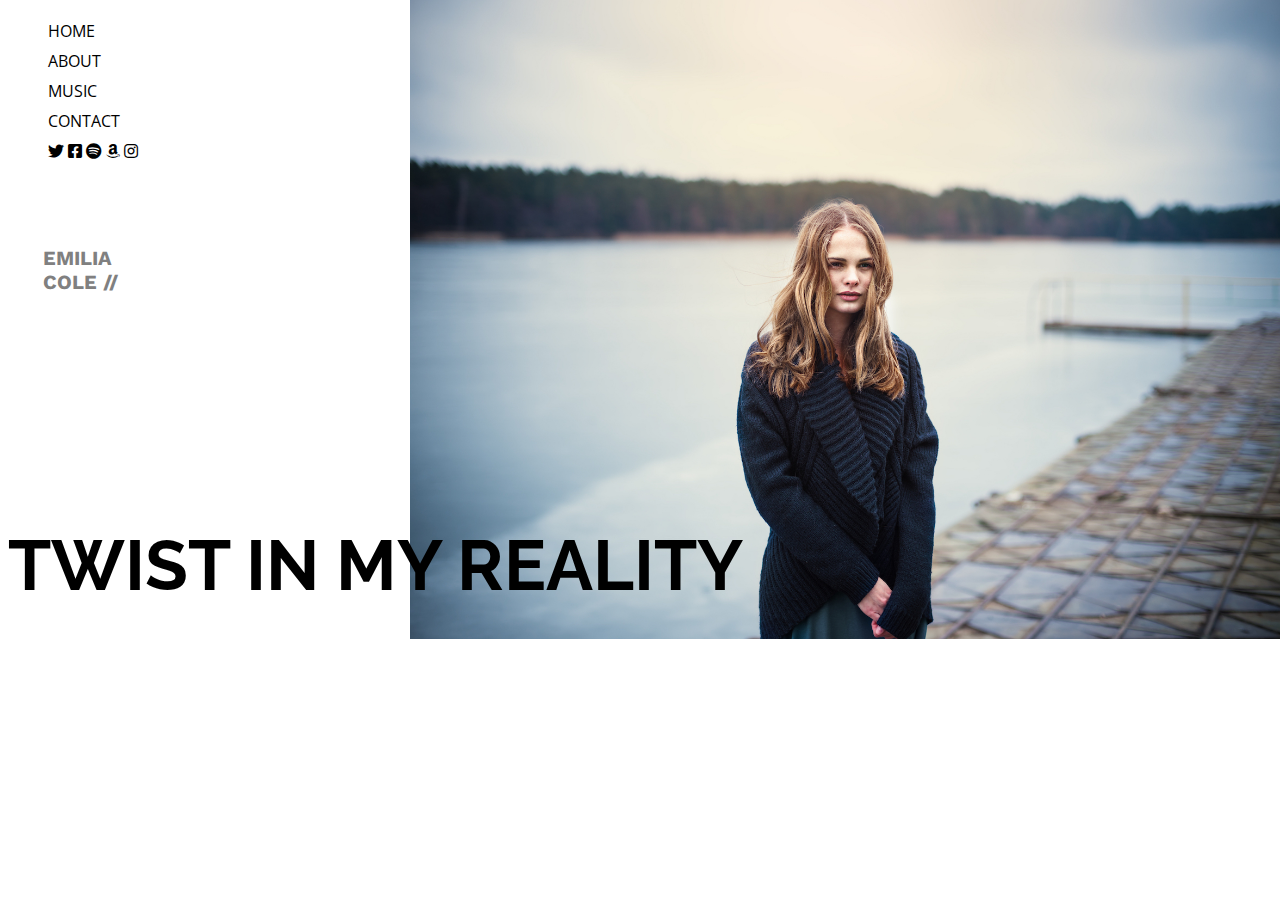
<file: index.html>
<!DOCTYPE html>
<html lang="en">

<head>
    <meta charset="UTF-8">
    <meta name="viewport" content="width=device-width, initial-scale=1.0">
   <!--  CSS -->
    <link rel="stylesheet" href="css/index.css">
    <!-- GOOGLE FONTS -->
    <link rel="stylesheet"
        href="https://fonts.googleapis.com/css2?family=Open+Sans&family=Raleway:wght@400;700&family=Work+Sans&300&display=swap">
    <!-- FONT ANSWER -->
    <link rel="stylesheet" href="https://cdnjs.cloudflare.com/ajax/libs/font-awesome/5.13.1/css/all.min.css">
    <title>Emilia Cole</title>
</head>

<body>
    <ul>
        <li>
            <a href="index.html">HOME</a>
        </li>
        <li>
            <a href="about.html">ABOUT</a>
        </li>
        <li>
            <a href="music.html">MUSIC</a>
        </li>
        <li>
            <a href="contact.html">CONTACT</a>
        </li>      
        <li>
            <a href="#">
                <i class="fab fa-twitter"></i>
            </a>
            <a href="#">
                <i class="fab fa-facebook-square"></i>
            </a>
            <a href="#">
                <i class="fab fa-spotify"></i>
            </a>
            <a href="#">
                <i class="fab fa-amazon"></i>
            </a>
            <a href="#">
                <i class="fab fa-instagram"></i>
            </a>
        </li>
        
    </ul>

    <h1>
        EMILIA<br> COLE //
    </h1>

    <h2>
        TWIST IN MY REALITY
    </h2>

</body>

</html>
</file>
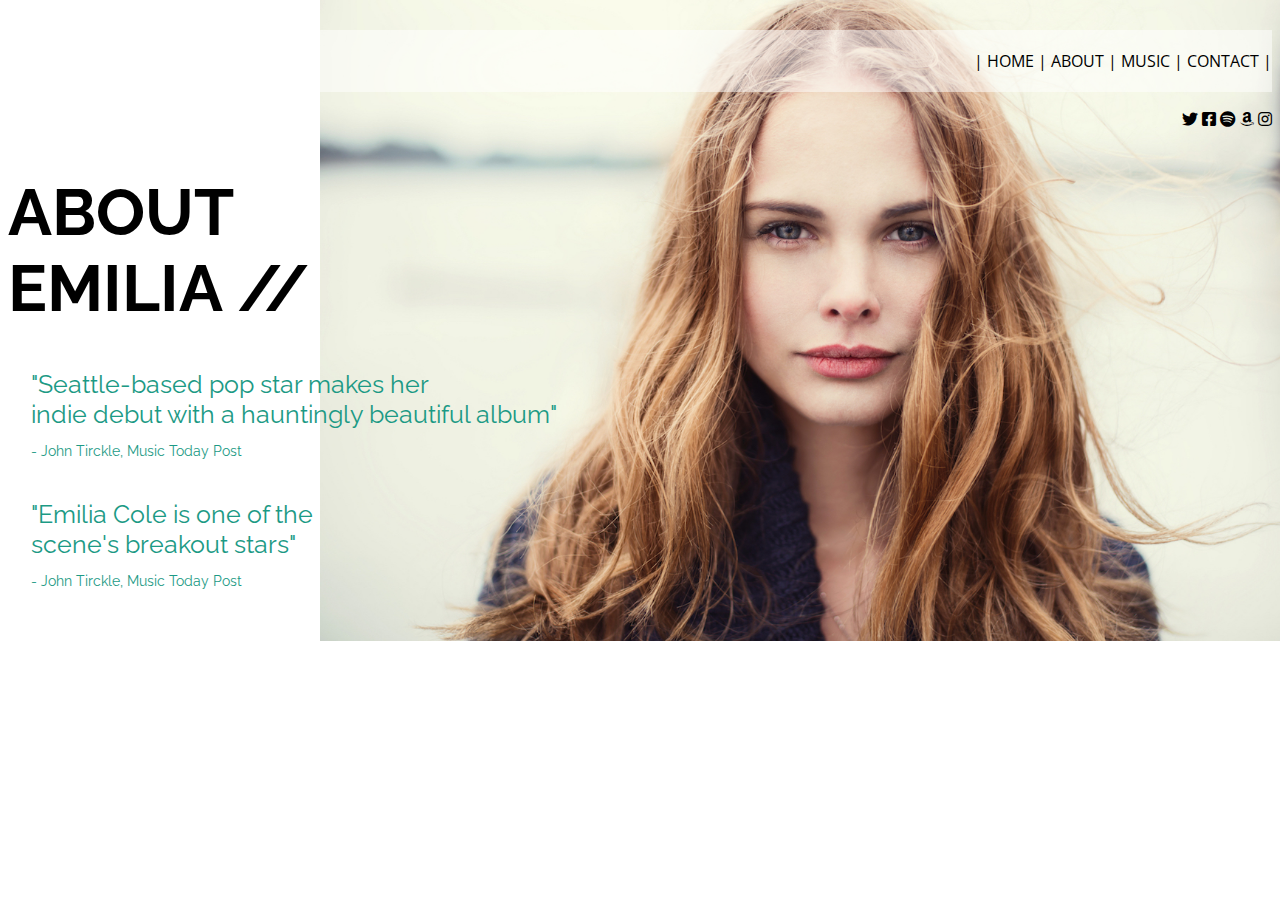
<file: about.html>
<!DOCTYPE html>
<html lang="en">

<head>
    <meta charset="UTF-8">
    <meta name="viewport" content="width=device-width, initial-scale=1.0">
    <link rel="stylesheet" href="css/about.css">
    <!-- GOOGLE FONTS -->
    <link rel="stylesheet"
        href="https://fonts.googleapis.com/css2?family=Open+Sans&family=Raleway:wght@400;700&family=Work+Sans&300&display=swap">

    <link rel="stylesheet" href="https://cdnjs.cloudflare.com/ajax/libs/font-awesome/5.13.1/css/all.min.css">
    <title>Emilia Cole</title>
</head>

<body>

    <p class="header">
        | <a href="index.html">HOME</a> 
        | <a href="about.html">ABOUT</a> 
        | <a href="music.html">MUSIC</a> 
        | <a href="contact.html">CONTACT</a> |
    </p>

    <p class="redes">
        <a href="#">
            <i class="fab fa-twitter"></i>
        </a>
        <a href="#">
            <i class="fab fa-facebook-square"></i>
        </a>
        <a href="#">
            <i class="fab fa-spotify"></i>
        </a>
        <a href="#">
            <i class="fab fa-amazon"></i>
        </a>
        <a href="#">
            <i class="fab fa-instagram"></i>
        </a>
    </p>

    <h1>
        ABOUT <br> EMILIA //
    </h1>

    <p class="cita primaria">"Seattle-based pop star makes her <br> indie debut with a hauntingly beautiful album"</p>
    <p class="cita secundaria">- John Tirckle, Music Today Post</p>

    <p class="cita primaria">"Emilia Cole is one of the <br> scene's breakout stars"</p>
    <p class="cita secundaria">- John Tirckle, Music Today Post</p>



   <!--  <ul>
        <li>
          | <a href="index.html">HOME</a> 
          | <a href="about.html">ABOUT</a> 
          | <a href="music.html">MUSIC</a> 
          | <a href="contact.html">CONTACT</a> |
        </li>
      </ul> 

    <ul>
        <li>
            <a href="#">
                <i class="fab fa-twitter"></i>
            </a>
            <a href="#">
                <i class="fab fa-facebook-square"></i>
            </a>
            <a href="#">
                <i class="fab fa-spotify"></i>
            </a>
            <a href="#">
                <i class="fab fa-amazon"></i>
            </a>
            <a href="#">
                <i class="fab fa-instagram"></i>
            </a>
        </li>

    </ul>

    <h1>ABOUT<br>EMILIA //</h1>

    <div class="parrafos">
  
      <div class="cita1">
        <p class="cita">"Seattle-based pop star makes her<br>indie debut with a hauntingly beautiful album"</p>
        <p>- John Tirckle, Music Today Post</p>
      </div>
      
      <div>
        <p class="cita">"Emilia Cole is one of the<br>scene's breakout stars"</p>
        <p>- John Tirckle, Music Today Post</p>
      </div>
  
    </div>
  

 -->
</body>

</html>
</file>
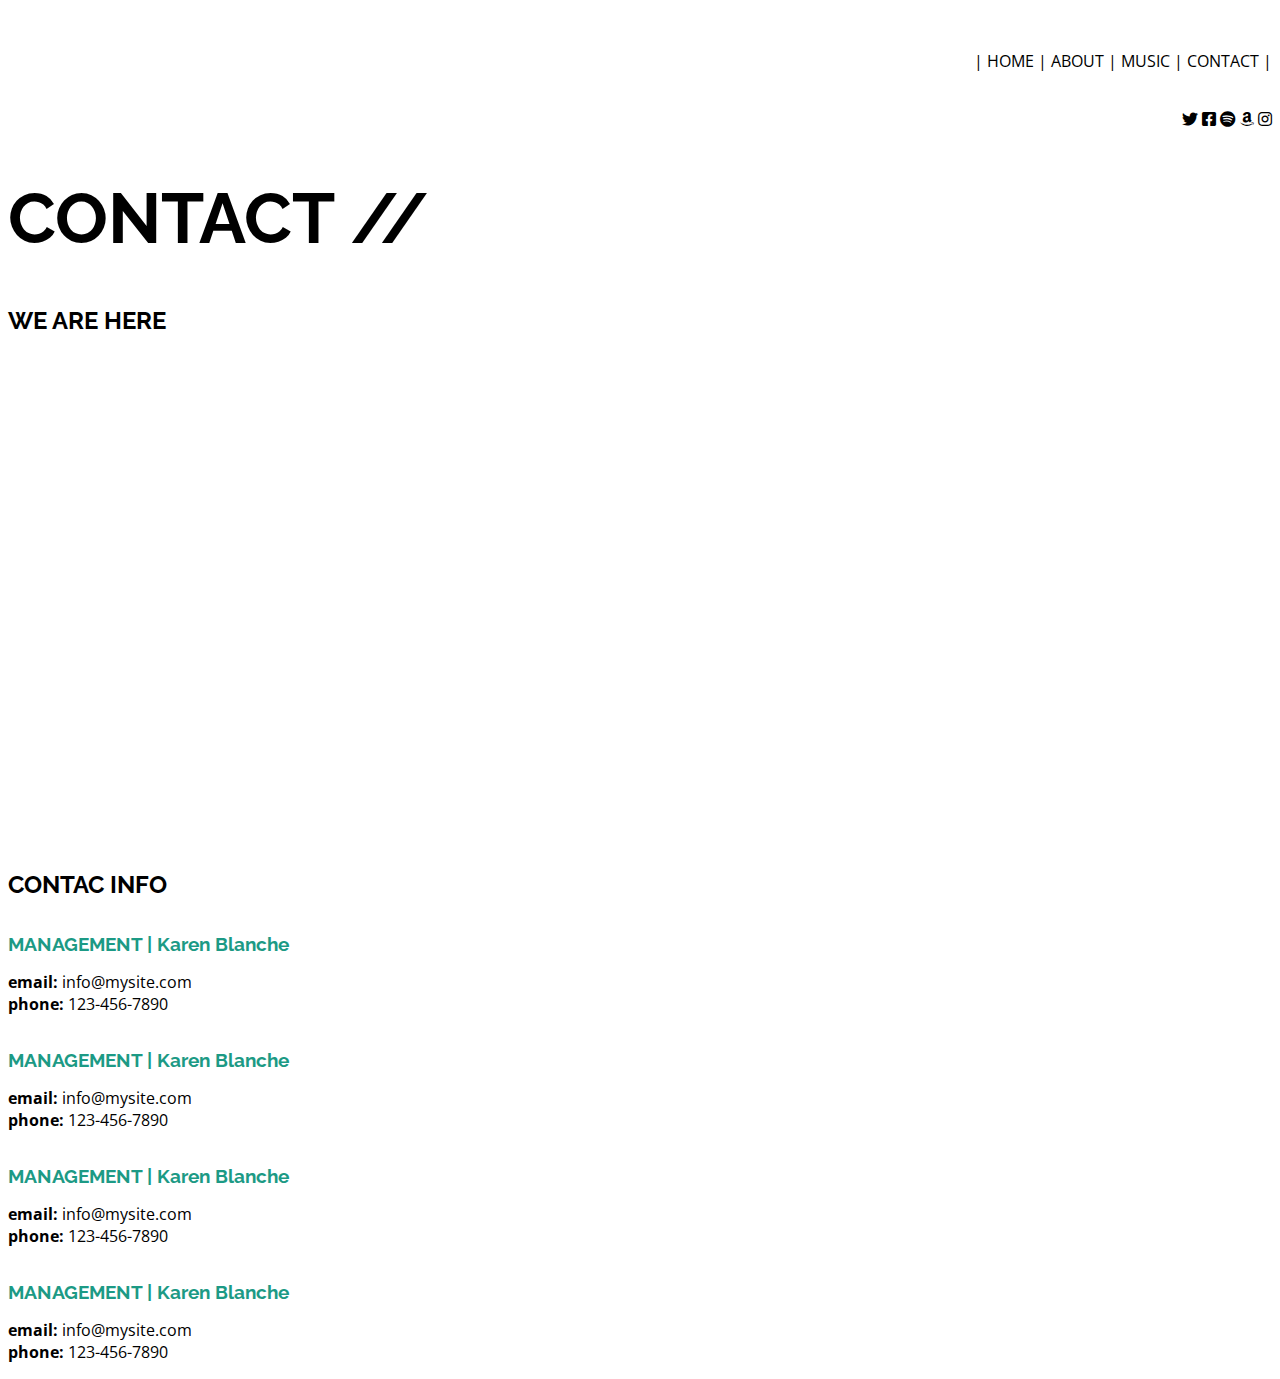
<file: contact.html>
<!DOCTYPE html>
<html lang="en">

<head>
    <meta charset="UTF-8">
    <meta name="viewport" content="width=device-width, initial-scale=1.0">
    <link rel="stylesheet" href="css/contact.css">
    <!-- GOOGLE FONTS -->
    <link rel="stylesheet"
        href="https://fonts.googleapis.com/css2?family=Open+Sans&family=Raleway:wght@400;700&family=Work+Sans&300&display=swap">

    <link rel="stylesheet" href="https://cdnjs.cloudflare.com/ajax/libs/font-awesome/5.13.1/css/all.min.css">
    <title>Emilia Cole</title>
</head>

<body>

    <p class="header">
        | <a href="index.html">HOME</a>
        | <a href="about.html">ABOUT</a>
        | <a href="music.html">MUSIC</a>
        | <a href="contact.html">CONTACT</a> |
    </p>

    <p class="redes">
        <a href="#">
            <i class="fab fa-twitter"></i>
        </a>
        <a href="#">
            <i class="fab fa-facebook-square"></i>
        </a>
        <a href="#">
            <i class="fab fa-spotify"></i>
        </a>
        <a href="#">
            <i class="fab fa-amazon"></i>
        </a>
        <a href="#">
            <i class="fab fa-instagram"></i>
        </a>
    </p>

    <h1>CONTACT //</h1>

    <h2>WE ARE HERE</h2>

    <iframe src="https://www.google.com/maps/embed?pb=!1m18!1m12!1m3!1d317718.69319292053!2d-0.3817765050863085!3d51.528307984912544!2m3!1f0!2f0!3f0!3m2!1i1024!2i768!4f13.1!3m3!1m2!1s0x47d8a00baf21de75%3A0x52963a5addd52a99!2sLondres%2C%20Reino%20Unido!5e0!3m2!1ses-419!2sar!4v1607031106024!5m2!1ses-419!2sar" width="100%" height="450" frameborder="0" style="border:0;" allowfullscreen="" aria-hidden="false" tabindex="0"></iframe>

    <h2>CONTAC INFO</h2>

    <h4>MANAGEMENT | Karen Blanche</h4>

    <ul>
        <li> <a href="mailto:info@mysite.com"> <b> email:</b> info@mysite.com</a> </li>
        <li> <a href="tel:123-456-7890" > <b>phone:</b> 123-456-7890   </a> </li>
    </ul>

    <h4>MANAGEMENT | Karen Blanche</h4>

    <ul>
        <li> <a href="mailto:info@mysite.com"> <b> email:</b> info@mysite.com</a> </li>
        <li> <a href="tel:123-456-7890" > <b>phone:</b> 123-456-7890   </a> </li>
    </ul>

    <h4>MANAGEMENT | Karen Blanche</h4>

    <ul>
        <li> <a href="mailto:info@mysite.com"> <b> email:</b> info@mysite.com</a> </li>
        <li> <a href="tel:123-456-7890" > <b>phone:</b> 123-456-7890   </a> </li>
    </ul>

    <h4>MANAGEMENT | Karen Blanche</h4>

    <ul>
        <li> <a href="mailto:info@mysite.com"> <b> email:</b> info@mysite.com</a> </li>
        <li> <a href="tel:123-456-7890" > <b>phone:</b> 123-456-7890   </a> </li>
    </ul>
    

</body>

</html>
</file>
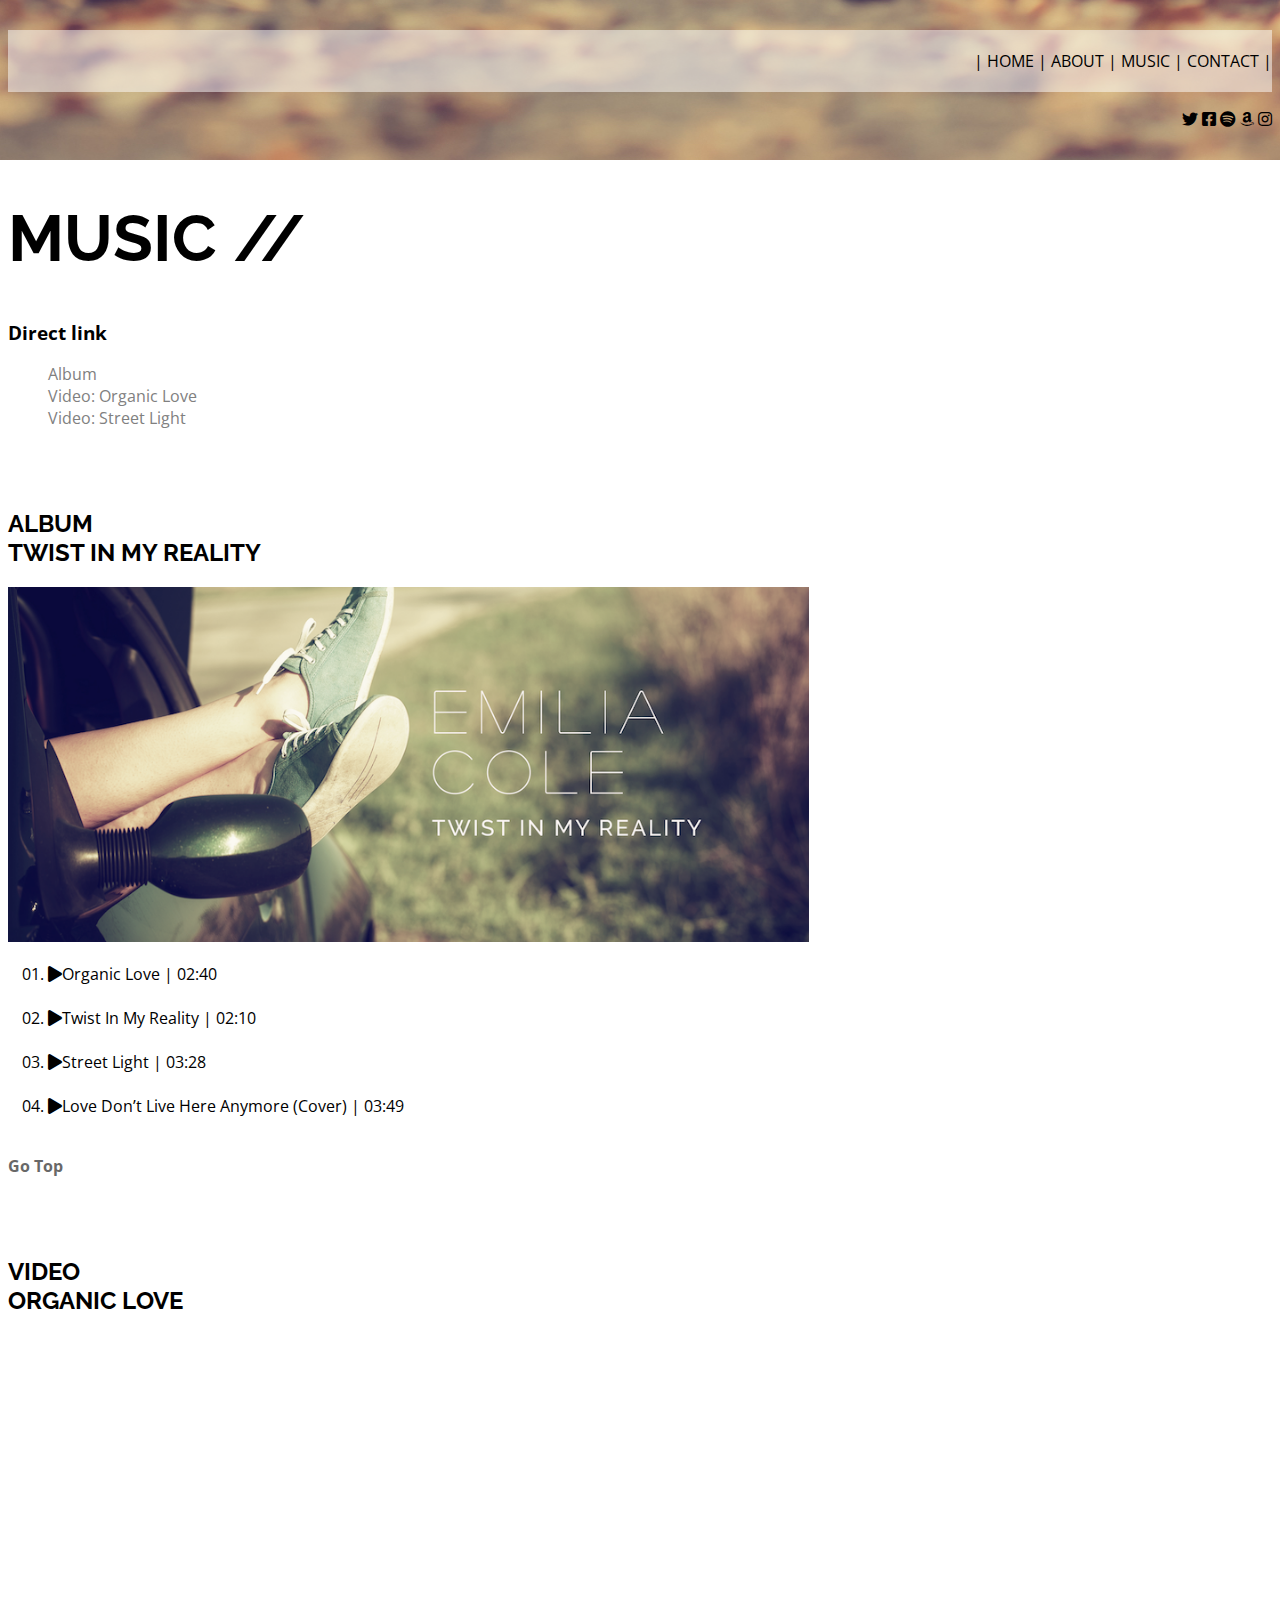
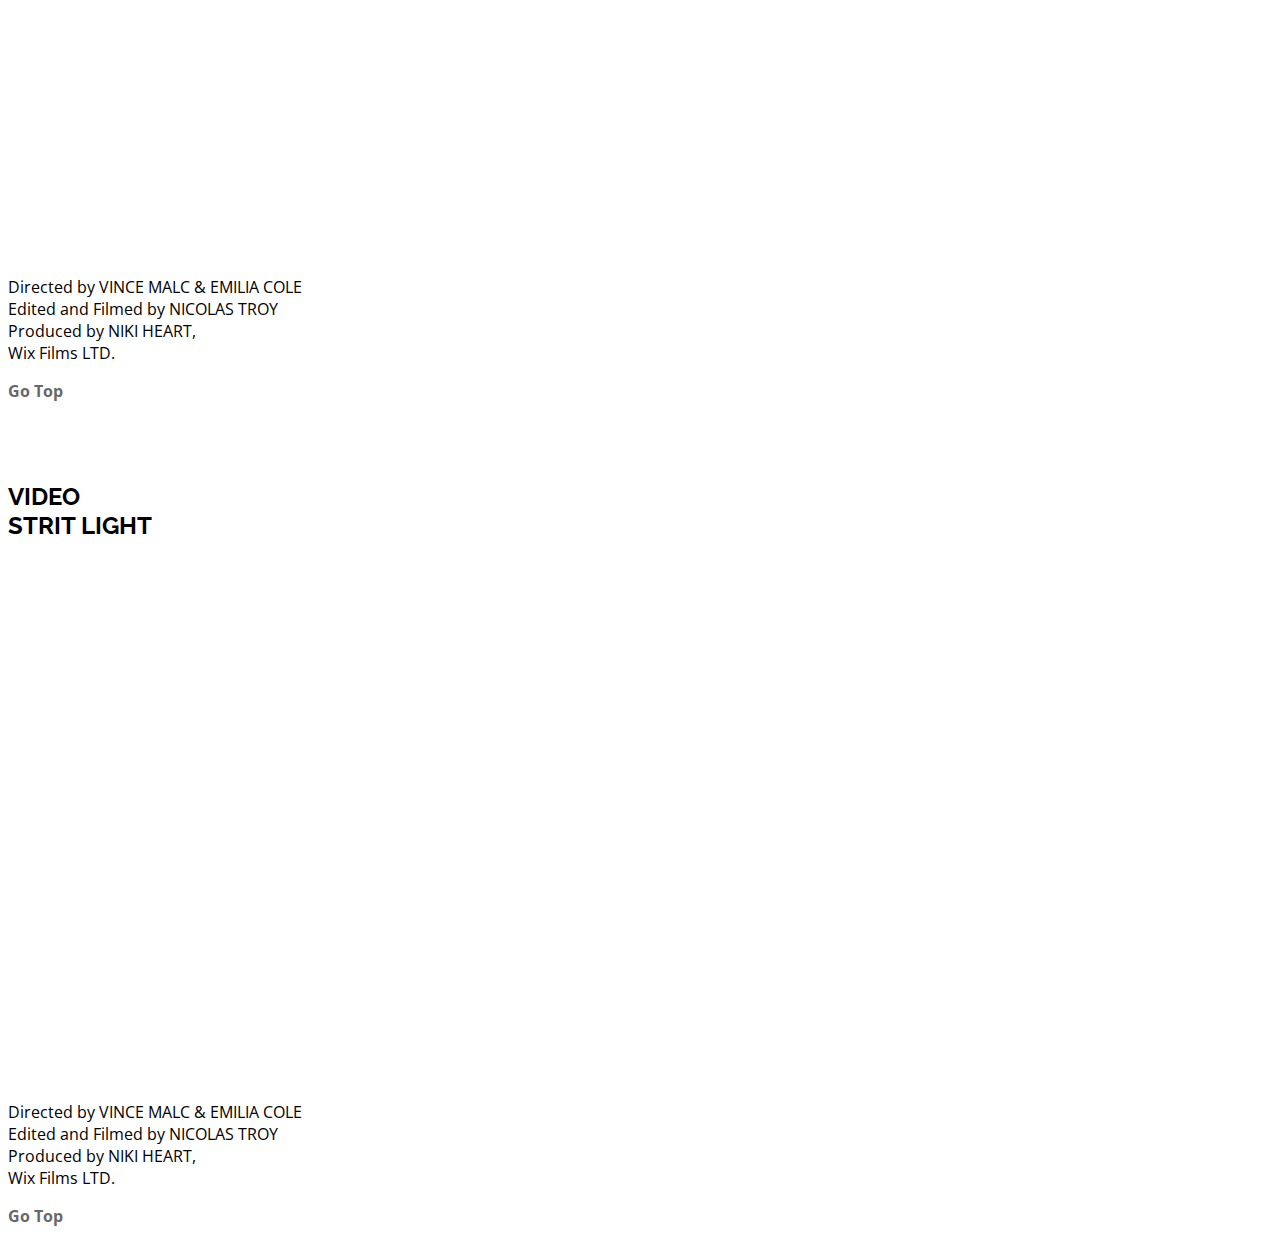
<file: music.html>
<!DOCTYPE html>
<html lang="en">

<head>
    <meta charset="UTF-8">
    <meta name="viewport" content="width=device-width, initial-scale=1.0">
    <link rel="stylesheet" href="css/music.css">
    <!-- GOOGLE FONTS -->
    <link rel="stylesheet"
        href="https://fonts.googleapis.com/css2?family=Open+Sans&family=Raleway:wght@400;700&family=Work+Sans&300&display=swap">

    <link rel="stylesheet" href="https://cdnjs.cloudflare.com/ajax/libs/font-awesome/5.13.1/css/all.min.css">
    <title>Emilia Cole</title>
</head>

<body>

    <p class="header">
        | <a href="index.html">HOME</a>
        | <a href="about.html">ABOUT</a>
        | <a href="music.html">MUSIC</a>
        | <a href="contact.html">CONTACT</a> |
    </p>

    <p class="redes">
        <a href="#">
            <i class="fab fa-twitter"></i>
        </a>
        <a href="#">
            <i class="fab fa-facebook-square"></i>
        </a>
        <a href="#">
            <i class="fab fa-spotify"></i>
        </a>
        <a href="#">
            <i class="fab fa-amazon"></i>
        </a>
        <a href="#">
            <i class="fab fa-instagram"></i>
        </a>
    </p>

    <h1>MUSIC //</h1>

    <h3>Direct link</h3>
    <ul>
        <li><a href="#album">Album</a></li>
        <li><a href="#video1">Video: Organic Love</a></li>
        <li><a href="#video2">Video: Street Light</a></li>
    </ul>

    <h2 id="album">ALBUM<br>TWIST IN MY REALITY</h2>

    <img src="./practica2/img/emilia-play-list.png" alt="imagen play list" height="355">
    
    <ol>
    <li><i class="fas fa-play"></i>Organic Love | 02:40</li><br>
    <li><i class="fas fa-play"></i>Twist In My Reality | 02:10</li><br>
    <li><i class="fas fa-play"></i>Street Light | 03:28</li><br>
    <li><i class="fas fa-play"></i>Love Don’t Live Here Anymore (Cover) | 03:49</li><br>
    </ol>

    <a href="#" class="go-top">Go Top</a>

    <!-- VIDEO 1 -->
    <h2 id="video1">VIDEO <br> ORGANIC LOVE</h2>

    <iframe src="https://player.vimeo.com/video/135166028" width="900" height="520" frameborder="0"
        allow="autoplay; fullscreen" allowfullscreen></iframe>

    <p>Directed by VINCE MALC & EMILIA COLE<br>Edited and Filmed by NICOLAS TROY<br>Produced by NIKI HEART,<br>Wix Films
        LTD.</p>

    <a href="#" class="go-top">Go Top</a>

    <!-- VIDEO 2 -->
    <h2 id="video2">VIDEO <br>STRIT LIGHT</h2>

    <iframe src="https://player.vimeo.com/video/134861419" width="900" height="520" frameborder="0"
        allow="autoplay; fullscreen" allowfullscreen></iframe>


    <p>Directed by VINCE MALC & EMILIA COLE<br>Edited and Filmed by NICOLAS TROY<br>Produced by NIKI HEART,<br>Wix Films
        LTD.</p>

    <a href="#" class="go-top">Go Top</a>

</body>

</html>
</file>
<file: css/index.css>
body{
    background-image: url('../practica2/img/emilia-home.jpg');
    background-size: 68% ;
    background-repeat: no-repeat;
    background-position: right 0;
    font-family: 'Open Sans';
    
}

ul{
line-height: 30px;
}

ul li{
list-style: none;
}

ul li a{
text-decoration: none;
color: black;
}

h1{
    font-family: 'Work Sans';
    font-size: 20px;
    margin-top: 80px;
    padding-left: 35px;
    color: gray;
}

h2{
    font-family: 'Raleway';
    font-size: 70px;
    margin-top: 230px;
    background-color: (250,250,250) .3;
}
</file>
<file: css/about.css>
body{
    background-image: url('../practica2/img/emilia-about.jpg');
    background-size: 75%;
    background-repeat: no-repeat;
    background-position: right 0;
    font-family: 'Open Sans';
}

a {
    color: #000;
    text-decoration: none;
}

p.header {
    margin-top: 30px;
    background-color: rgba(255, 255, 255, .5);
    text-align: right;
    padding: 20px 0;
}

p.redes {
    text-align: right;

}

h1 {
    font-family: Raleway;
    font-size: 65px;
}

p.cita{
    font-family: Raleway;
    color: #1c9a85;
    margin-left: 23px;
}


p.primaria {
    font-size: 25px;
    margin-bottom: 0;
    margin-top: 40px;
}

p.secundaria {
    font-size: 14px;
}
</file>
<file: css/contact.css>
body{
    font-family: 'Open Sans';
}

a {
    color: #000;
    text-decoration: none;
}

p.header {
    margin-top: 30px;
    text-align: right;
    padding: 20px 0;
}

p.redes {
    text-align: right;
}

h1{
    font-size: 70px;
    font-family: Raleway;

}

h2{
    font-family: Raleway;
}

iframe{
    margin-bottom: 40px;
}

h4{
    font-family: Raleway;
    color: #1c9a85;
    font-size: 19px;
    margin-bottom: 16px;
    margin-top: 34px;
}

ul{
    padding-left: 0;
}
</file>
<file: css/music.css>
body{
    background-image: url('../practica2/img/emilia-music-top.jpg');
    background-size: 100% 160px;
    background-repeat: no-repeat;
    background-position: right 0;
    font-family: 'Open Sans';
}

a {
    color: #000;
    text-decoration: none;
}

p.header {
    margin-top: 30px;
    background-color: rgba(255, 255, 255, .5);
    text-align: right;
    padding: 20px 0;
}

p.redes {
    text-align: right;

}

h1 {
    font-family: Raleway;
    font-size: 65px;
    margin-top: 70px;
}

ul{

    list-style: none;
}

ul li a{
color: gray;
}

h2{
    font-family: Raleway;
    margin-top: 80px;
}

ol{
    list-style-type: decimal-leading-zero;
}

a.go-top {
    color: rgb(104, 104, 104);
    font-weight: bold;
}
</file>
